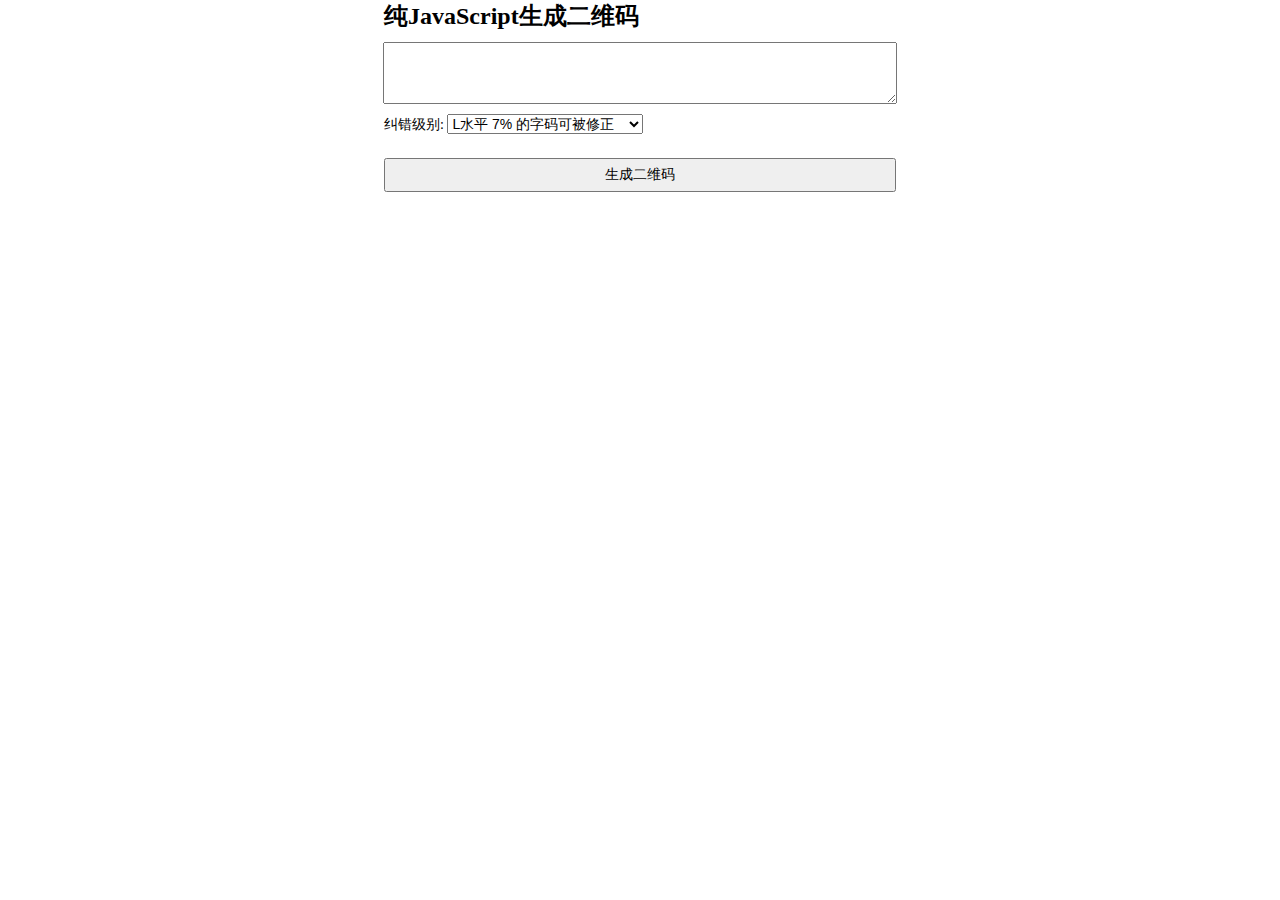
<file: creator/index.html>
<!DOCTYPE html>
<html>
<head>
    <title>纯JavaScript生成二维码</title>
    <meta charset="UTF-8">
    <meta name="viewport" content="width=device-width">

    <link rel="stylesheet" href="lib/creator.css">

</head>
<body>
    <h2>纯JavaScript生成二维码</h2>

    <textarea id="qrUrl" ></textarea>

    <p>
        纠错级别:
        <select id="ecclevel">
            <option value="1">L水平 7% 的字码可被修正</option>
            <option value="2">M水平 15% 的字码可被修正</option>
            <option value="3">Q水平 25% 的字码可被修正</option>
            <option value="4">H水平 30% 的字码可被修正</option>
        </select>
    </p>
    <button onclick="createQR();">生成二维码</button>
    <canvas id="code"></canvas>

</body>
<script src="../SunWenQR.js" charset="UTF-8"></script>
<script charset="UTF-8">


    //二维码详细信息
    var qrUrl = document.getElementById("qrUrl");//具体内容(节点)
    /*var colorLight = document.getElementById("colorLight");//背景色代码
    var colorDark = document.getElementById("colorDark");//前景色代码*/
    var ecclevel = document.getElementById("ecclevel");//纠错等级
    var imageTypeSelector = document.getElementById("imageTypeSelector");//输出类型（节点）

    var qr = new SunWenQR({//实例化一个对象
    });
    var t1,t2,t3;
    var createQR = function()  {//生成二维码方法
        console.time("总共用时");
        t1 = new Date();
        qr.url = utf16to8(qrUrl.value);//具体内容(从节点取值)
        qr.colorLight = "#FFF";//背景色代码
        qr.colorDark = "#000" ;//前景色代码
        qr.ecclevel = ecclevel.value;//输出类型
        qr.init();//初始化
    };
</script>
</html>
</file>
<file: creator/lib/creator.css>
*{
    margin: 0;
    padding: 0;
}
body {
    margin: 0 auto;
}
h2{
    margin: 0 auto;
    width: 40%;
}
canvas {
    padding: 1px;
    margin:0 auto;
    display: block;

}
textarea{
    min-height:60px ;
}
textarea ,p ,button{

    display: block;
    width: 40%;
    margin: 10px auto;
    font-size: 14px;
}


p, button {
    font-size: 14px;
    height: 34px;
}

select, option {
    font-size: 14px;
}
</file>
